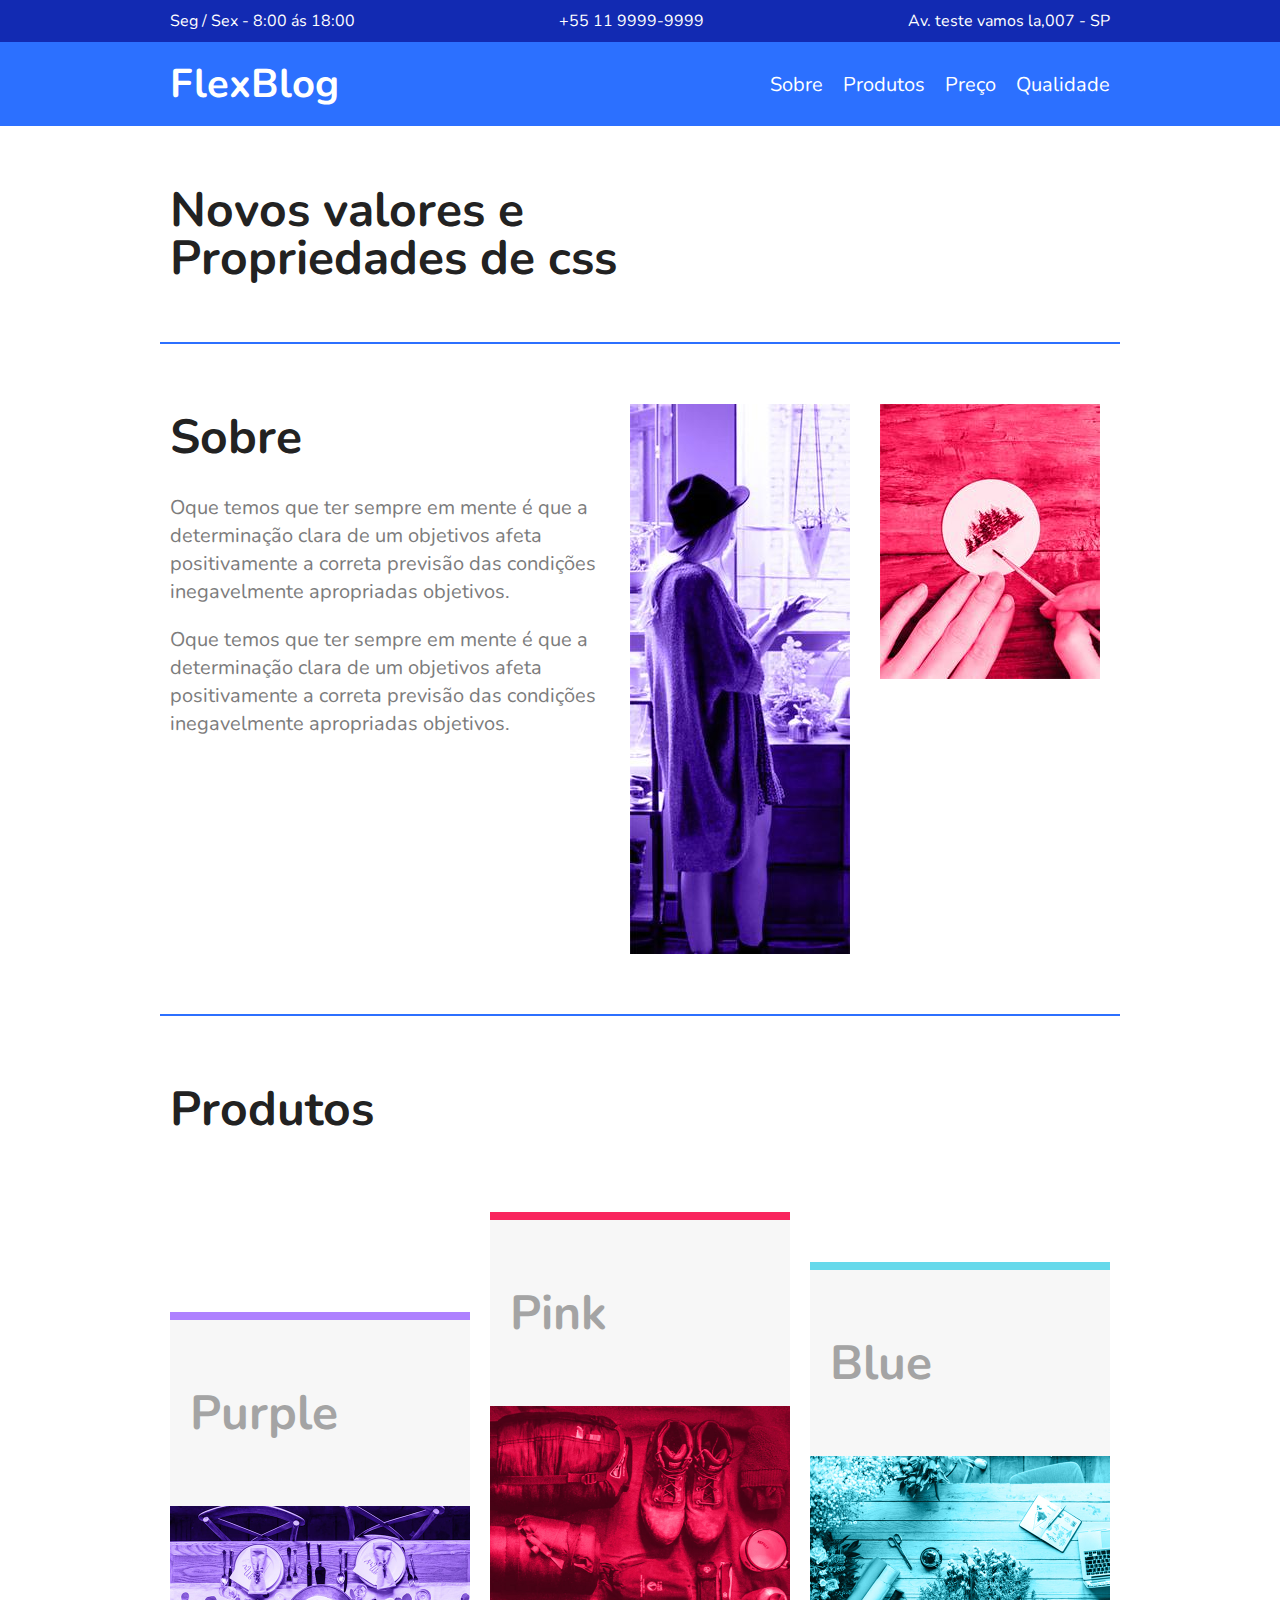
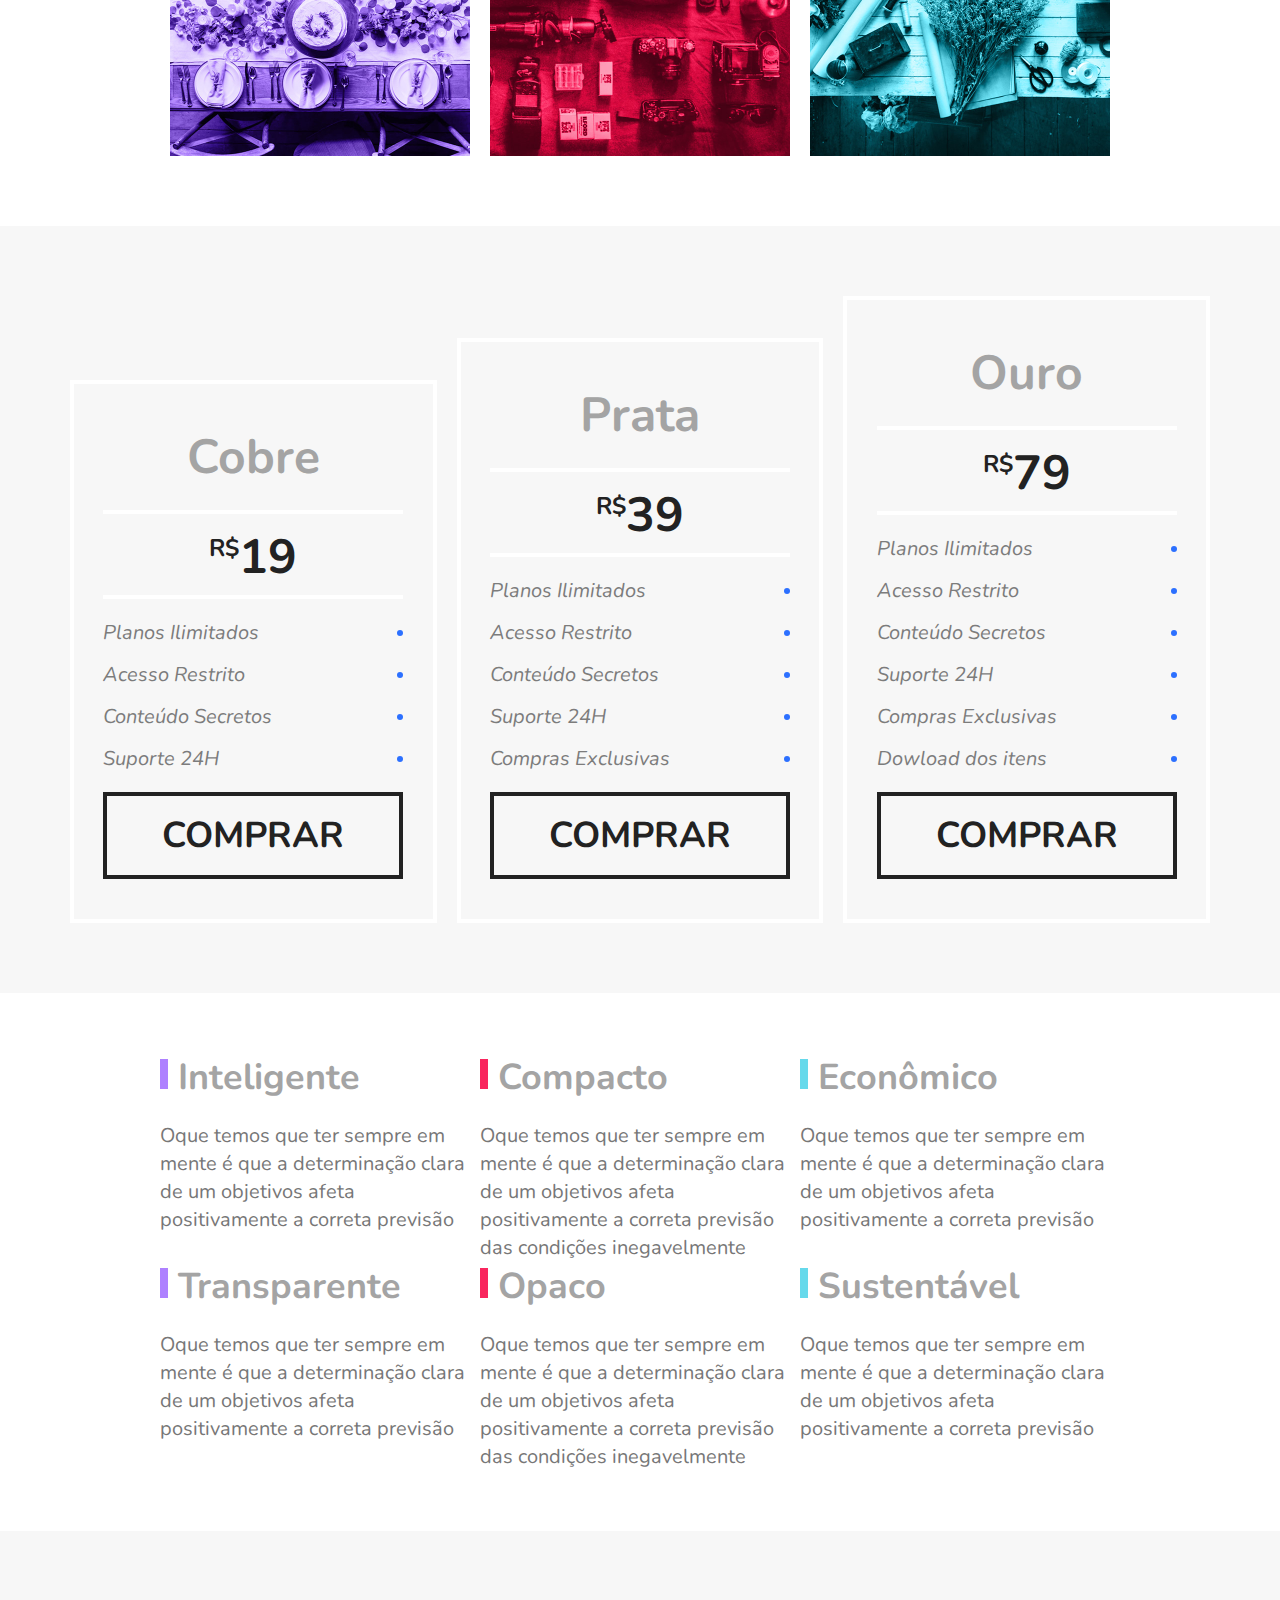
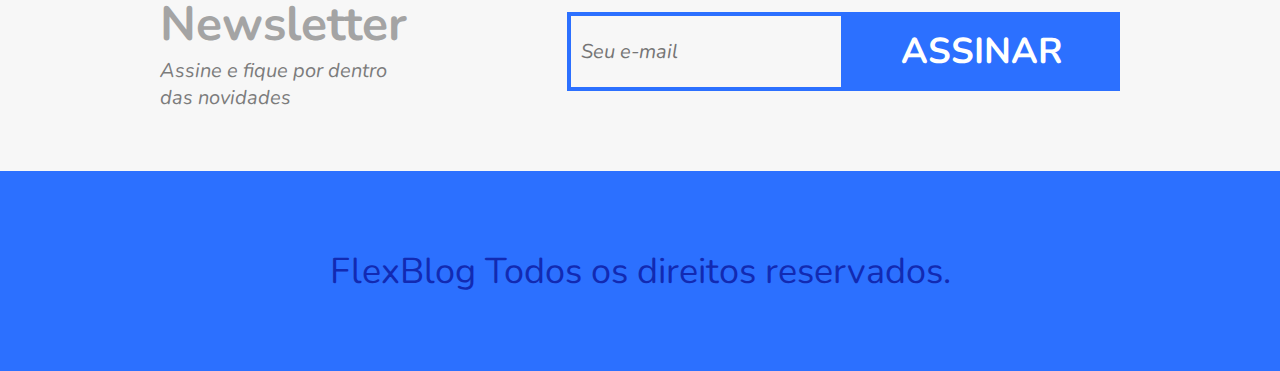
<file: index.html>
<!DOCTYPE html>
<html lang="pr-br">
    <head>
        <meta charset="UTF-8">
        <link rel="stylesheet" href="style.css">
        <meta name="viewport" content="width=device-width, initial-scale=1.0, shrink-to-fit=no">
        <title>FlexBlog</title>
    </head>
    <body>
        <div class="superinfo-bg">
            <div class="superinfo">
                <p>Seg / Sex - 8:00 ás 18:00</p>
                <a href="tel:+551199999999">+55 11 9999-9999</a>
                <p>Av. teste vamos la,007 - SP</p>
            </div>
        </div>

        <header class="menu-bg"> 
            <div class="menu">
                <div class="menu__logo">
                    <a href="#">FlexBlog</a>
                </div>
                <nav class="menu__nav">
                    <ul>
                        <li><a href="#sobre">Sobre</a></li>
                        <li><a href="#protudos">Produtos</a></li>
                        <li><a href="#preco">Preço</a></li>
                        <li><a href="#qualidade">Qualidade</a></li>
                    </ul>
                </nav>
            </div>
        </header>

        <h1 class="intoducao">Novos valores e <br> Propriedades de css </h1>

        <section class="sobre" id="sobre"> 
            <div class="sobre__info">
                <h1>Sobre</h1>
                <p>Oque temos que ter sempre em 
                    mente é que a determinação clara de um objetivos 
                    afeta positivamente a correta previsão das condições inegavelmente apropriadas objetivos.</p>
                <p>Oque temos que ter sempre em 
                    mente é que a determinação clara de um objetivos 
                    afeta positivamente a correta previsão das condições inegavelmente apropriadas objetivos.</p>
            </div>
            <div class="sobre__img">
                <img src="./Flex Box/img/sobre1.jpg" alt="sobre 1">
            </div>
            <div class="sobre__img">
                <img src="./Flex Box/img/sobre2.jpg" alt="sobre 2">
            </div>
        </section>

        <section class="produtos" id="produtos">
            <h1>Produtos</h1>
            <div class="produtos__container">
                <div class="produtos__item purple">
                    <h2>Purple</h2>
                    <img src="./Flex Box/img/produtos1.jpg" alt="produtos 1" srcset="">
                </div>
                <div class="produtos__item pink">
                    <h2>Pink</h2>
                    <img src="./Flex Box/img/produtos2.jpg" alt="produtos 2" srcset="">
                </div>
                <div class="produtos__item Blue">
                    <h2>Blue</h2>
                    <img src="./Flex Box/img/produtos3.jpg" alt="produtos 3" srcset="">
                </div>
            </div>
        </section>
        <section class="preco" id="preco">
            <div class="preco__item">
                <h2>Cobre</h2>
                <span><sup>R$</sup>19</span>
                <ul>
                    <li>Planos Ilimitados</li>
                    <li>Acesso Restrito</li>
                    <li>Conteúdo Secretos</li>
                    <li>Suporte 24H</li>
                </ul>
                <a href="#">Comprar</a>
            </div>
            <div class="preco__item">
                <h2>Prata</h2>
                <span><sup>R$</sup>39</span>
                <ul>
                    <li>Planos Ilimitados</li>
                    <li>Acesso Restrito</li>
                    <li>Conteúdo Secretos</li>
                    <li>Suporte 24H</li>
                    <li>Compras Exclusivas</li>
                </ul>
                <a href="#">Comprar</a>
            </div>
            <div class="preco__item">
                <h2>Ouro</h2>
                <span><sup>R$</sup>79</span>
                <ul>
                    <li>Planos Ilimitados</li>
                    <li>Acesso Restrito</li>
                    <li>Conteúdo Secretos</li>
                    <li>Suporte 24H</li>
                    <li>Compras Exclusivas</li>
                    <li>Dowload dos itens</li>
                </ul>
                <a href="#">Comprar</a>
            </div>
        </section>

        <section class="qualidade" id="qualidade">
            <div class="qualidade__item">
                <h2>Inteligente</h2>
                <p>Oque temos que ter sempre em 
                    mente é que a determinação clara de um objetivos 
                    afeta positivamente a correta previsão</p>
            </div>

            <div class="qualidade__item">
                <h2>Compacto</h2>
                <p>Oque temos que ter sempre em 
                    mente é que a determinação clara de um objetivos 
                    afeta positivamente a correta previsão das condições inegavelmente</p>
            </div>

            <div class="qualidade__item">
                <h2>Econômico</h2>
                <p>Oque temos que ter sempre em 
                    mente é que a determinação clara de um objetivos 
                    afeta positivamente a correta previsão</p>
            </div>

            <div class="qualidade__item">
                <h2>Transparente</h2>
                <p>Oque temos que ter sempre em 
                    mente é que a determinação clara de um objetivos 
                    afeta positivamente a correta previsão</p>
            </div>

            <div class="qualidade__item">
                <h2>Opaco</h2>
                <p>Oque temos que ter sempre em 
                    mente é que a determinação clara de um objetivos 
                    afeta positivamente a correta previsão das condições inegavelmente</p>
            </div>

            <div class="qualidade__item">
                <h2>Sustentável</h2>
                <p>Oque temos que ter sempre em 
                    mente é que a determinação clara de um objetivos 
                    afeta positivamente a correta previsão</p>
            </div>
        </section>

        <section class="newsletter">
            <div class="newsletter__info">
                <h1>Newsletter</h1>
                <p>Assine e fique por dentro das novidades</p>
            </div>
            <form class="newsletter__form">
                <input type="text" placeholder="Seu e-mail">
                <button type="submit">Assinar</button>
            </form>
        </section>

        <footer class="footer">
            <p>FlexBlog Todos os direitos reservados.</p>
        </footer>
        <script src="../javascript/script.js"></script>
    </body>
</html>
</file>
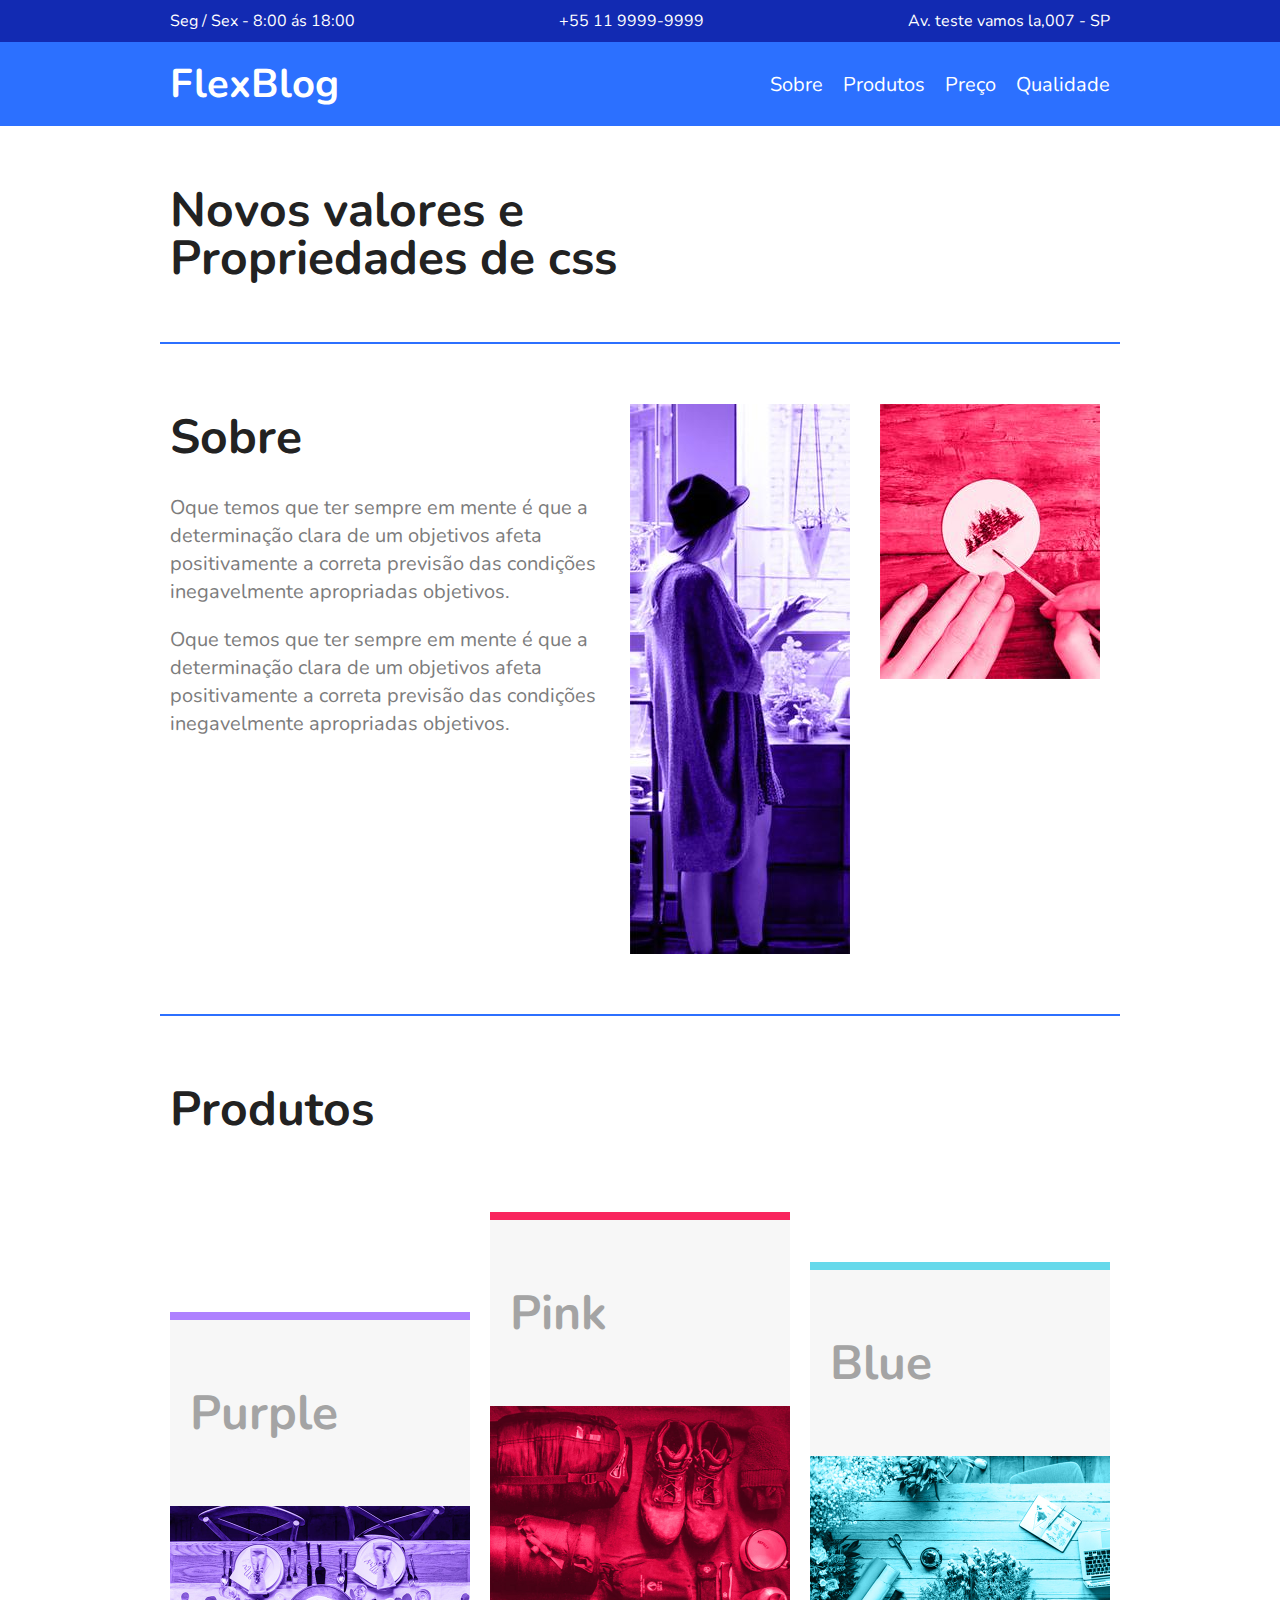
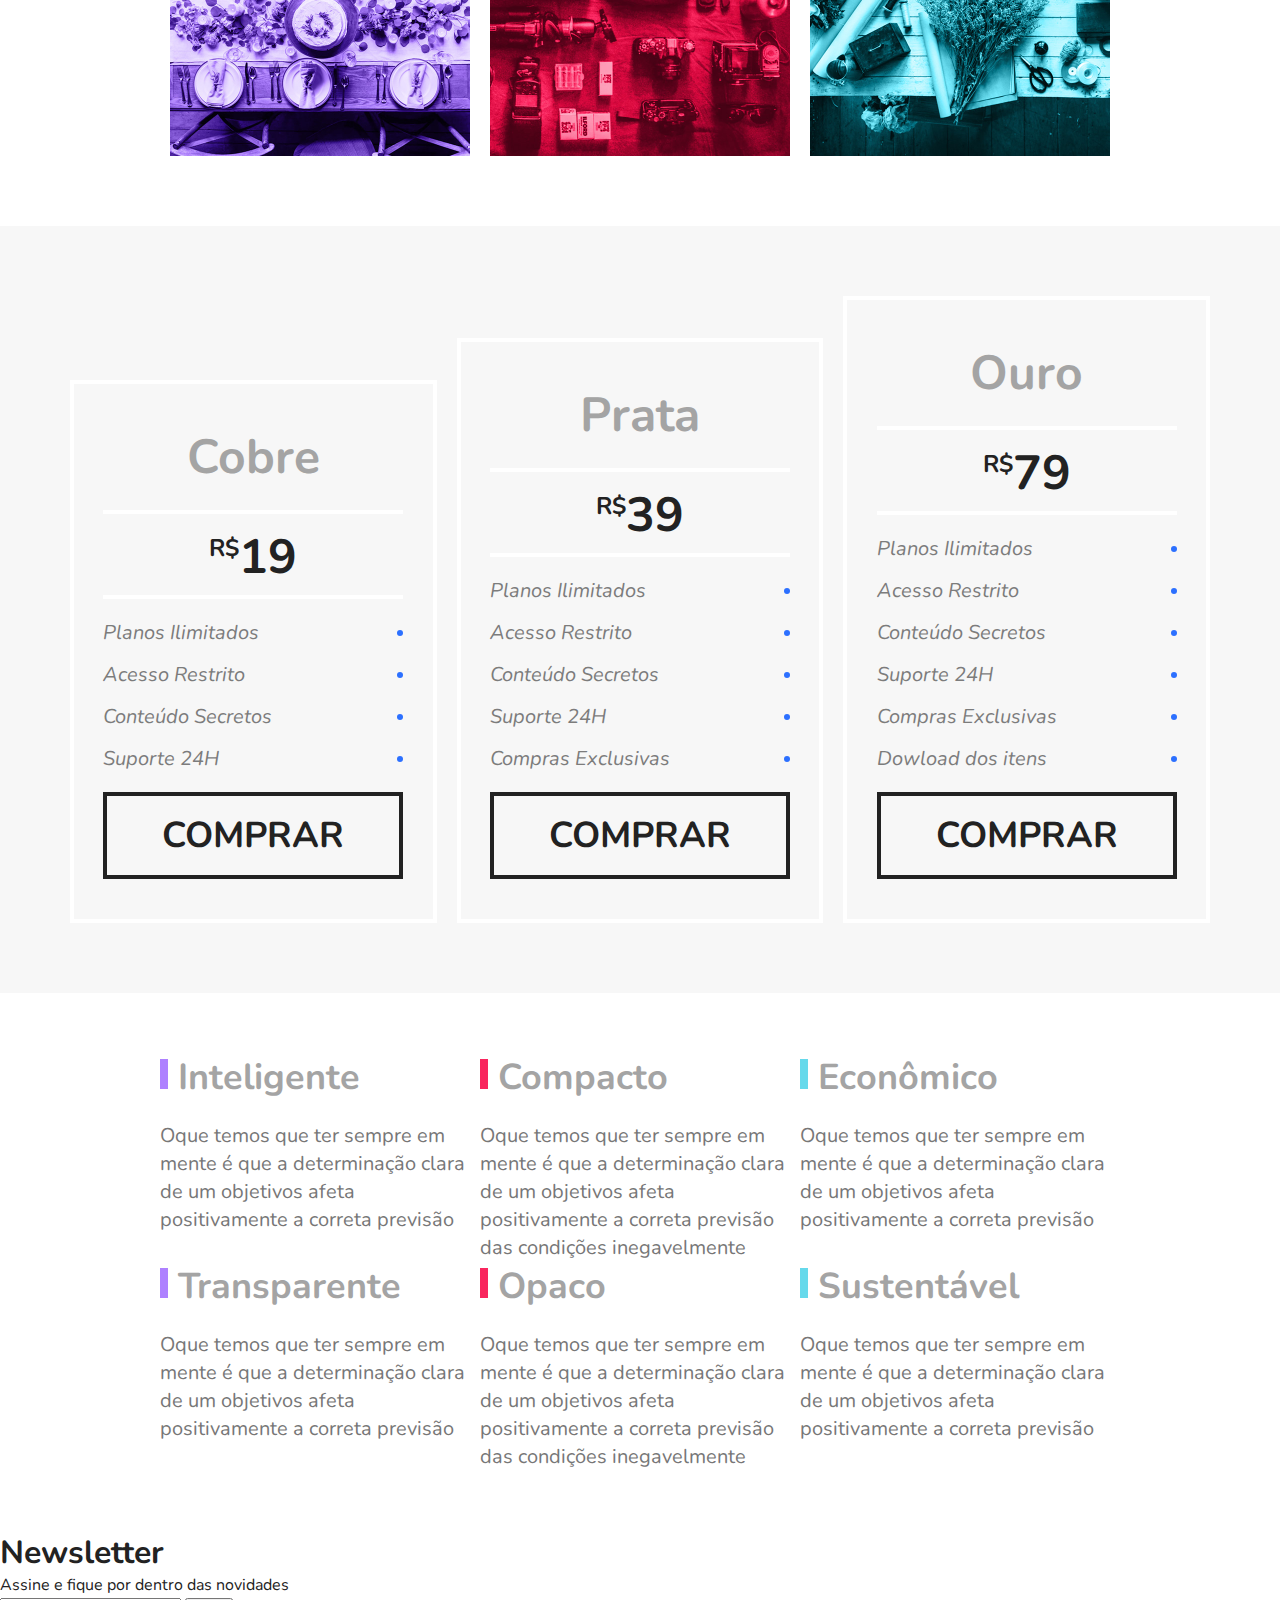
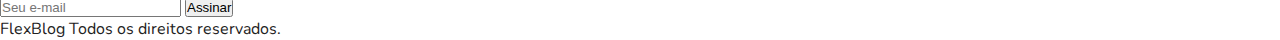
<file: Flex Box/index.html>
<!DOCTYPE html>
<html lang="pr-br">
    <head>
        <meta charset="UTF-8">
        <link rel="stylesheet" href="style.css">
        <meta name="viewport" content="width=device-width, initial-scale=1.0, shrink-to-fit=no">
        <title>FlexBlog</title>
    </head>
    <body>
        <div class="superinfo-bg">
            <div class="superinfo">
                <p>Seg / Sex - 8:00 ás 18:00</p>
                <a href="tel:+551199999999">+55 11 9999-9999</a>
                <p>Av. teste vamos la,007 - SP</p>
            </div>
        </div>

        <header class="menu-bg"> 
            <div class="menu">
                <div class="menu__logo">
                    <a href="#">FlexBlog</a>
                </div>
                <nav class="menu__nav">
                    <ul>
                        <li><a href="#sobre">Sobre</a></li>
                        <li><a href="#protudos">Produtos</a></li>
                        <li><a href="#preco">Preço</a></li>
                        <li><a href="#qualidade">Qualidade</a></li>
                    </ul>
                </nav>
            </div>
        </header>

        <h1 class="intoducao">Novos valores e <br> Propriedades de css </h1>

        <section class="sobre" id="sobre"> 
            <div class="sobre__info">
                <h1>Sobre</h1>
                <p>Oque temos que ter sempre em 
                    mente é que a determinação clara de um objetivos 
                    afeta positivamente a correta previsão das condições inegavelmente apropriadas objetivos.</p>
                <p>Oque temos que ter sempre em 
                    mente é que a determinação clara de um objetivos 
                    afeta positivamente a correta previsão das condições inegavelmente apropriadas objetivos.</p>
            </div>
            <div class="sobre__img">
                <img src="./img/sobre1.jpg" alt="sobre 1">
            </div>
            <div class="sobre__img">
                <img src="./img/sobre2.jpg" alt="sobre 2">
            </div>
        </section>

        <section class="produtos" id="produtos">
            <h1>Produtos</h1>
            <div class="produtos__container">
                <div class="produtos__item purple">
                    <h2>Purple</h2>
                    <img src="./img/produtos1.jpg" alt="produtos 1" srcset="">
                </div>
                <div class="produtos__item pink">
                    <h2>Pink</h2>
                    <img src="./img/produtos2.jpg" alt="produtos 2" srcset="">
                </div>
                <div class="produtos__item Blue">
                    <h2>Blue</h2>
                    <img src="./img/produtos3.jpg" alt="produtos 3" srcset="">
                </div>
            </div>
        </section>
        <section class="preco" id="preco">
            <div class="preco__item">
                <h2>Cobre</h2>
                <span><sup>R$</sup>19</span>
                <ul>
                    <li>Planos Ilimitados</li>
                    <li>Acesso Restrito</li>
                    <li>Conteúdo Secretos</li>
                    <li>Suporte 24H</li>
                </ul>
                <a href="#">Comprar</a>
            </div>
            <div class="preco__item">
                <h2>Prata</h2>
                <span><sup>R$</sup>39</span>
                <ul>
                    <li>Planos Ilimitados</li>
                    <li>Acesso Restrito</li>
                    <li>Conteúdo Secretos</li>
                    <li>Suporte 24H</li>
                    <li>Compras Exclusivas</li>
                </ul>
                <a href="#">Comprar</a>
            </div>
            <div class="preco__item">
                <h2>Ouro</h2>
                <span><sup>R$</sup>79</span>
                <ul>
                    <li>Planos Ilimitados</li>
                    <li>Acesso Restrito</li>
                    <li>Conteúdo Secretos</li>
                    <li>Suporte 24H</li>
                    <li>Compras Exclusivas</li>
                    <li>Dowload dos itens</li>
                </ul>
                <a href="#">Comprar</a>
            </div>
        </section>

        <section class="qualidade" id="qualidade">
            <div class="qualidade__item">
                <h2>Inteligente</h2>
                <p>Oque temos que ter sempre em 
                    mente é que a determinação clara de um objetivos 
                    afeta positivamente a correta previsão</p>
            </div>

            <div class="qualidade__item">
                <h2>Compacto</h2>
                <p>Oque temos que ter sempre em 
                    mente é que a determinação clara de um objetivos 
                    afeta positivamente a correta previsão das condições inegavelmente</p>
            </div>

            <div class="qualidade__item">
                <h2>Econômico</h2>
                <p>Oque temos que ter sempre em 
                    mente é que a determinação clara de um objetivos 
                    afeta positivamente a correta previsão</p>
            </div>

            <div class="qualidade__item">
                <h2>Transparente</h2>
                <p>Oque temos que ter sempre em 
                    mente é que a determinação clara de um objetivos 
                    afeta positivamente a correta previsão</p>
            </div>

            <div class="qualidade__item">
                <h2>Opaco</h2>
                <p>Oque temos que ter sempre em 
                    mente é que a determinação clara de um objetivos 
                    afeta positivamente a correta previsão das condições inegavelmente</p>
            </div>

            <div class="qualidade__item">
                <h2>Sustentável</h2>
                <p>Oque temos que ter sempre em 
                    mente é que a determinação clara de um objetivos 
                    afeta positivamente a correta previsão</p>
            </div>
        </section>

        <section class="newsletter">
            <div class="newsletter__info">
                <h1>Newsletter</h1>
                <p>Assine e fique por dentro das novidades</p>
            </div>
            <form class="newsletter__form">
                <input type="text" placeholder="Seu e-mail">
                <button type="submit">Assinar</button>
            </form>
        </section>

        <footer class="footer">
            <p>FlexBlog Todos os direitos reservados.</p>
        </footer>
        <script src="../javascript/script.js"></script>
    </body>
</html>
</file>
<file: style.css>
@import url('https://fonts.googleapis.com/css2?family=Nunito:ital,wght@0,400;0,700;1,400&display=swap');

*{
    margin: 0;
    padding: 0;
    box-sizing: border-box;
}

body{
    font-family: "Nunito", Helvetica, Arial,sans-serif;
    color: #222;
}

ul{
   list-style: none; 
}

a{
    text-decoration: none;
}

img{
    display: block;
    max-width: 100%;
}

/* Super info */

.superinfo-bg{
    background-color: #122ab2;
    color: white;
}

.superinfo {
    max-width: 960px;
    margin: 0 auto;
    display: flex;
    justify-content: space-between;
    flex-wrap: wrap;
    padding-top: 10px;
}

.superinfo p,
.superinfo a{
    margin: 0 10px 10px 10px;
}

.superinfo a {
    color: white;
}

/* Menu */

.menu-bg{
    background-color: #2c70ff;
}

.menu{
    max-width: 960px;
    margin: 0 auto;
    padding: 15px 0;
    display: flex;
    flex-wrap: wrap;
    justify-content: space-between;
    align-items: center;
}

.menu a{
    color: white;
}

.menu__logo a{
    font-size: 2.5em;
    font-weight: bold;
    margin: 0 10px;
}

.menu__nav ul{
    display: flex;
    flex-wrap: wrap;
}

.menu__nav a{
    font-size: 1.25em;
    display: block;
    padding: 10px;
}

.menu__nav a:hover {
    color: #122ab2;
}

/* introdução */

.intoducao{
    font-size: 3em;
    line-height: 1;
    max-width: 960px;
    margin: 0 auto;
    padding: 60px 10px;
}

/* sobre */

.sobre{
    border-top: 2px solid #2c70ff;
    border-bottom: 2px solid #2c70ff;
    max-width: 960px;
    margin: 0 auto;
    padding: 60px 0;
    display: flex;
    flex-wrap: wrap;
}

.sobre__info{
    flex: 2 1 300px;
    margin: 0 10px;
}

.sobre__info h1{
    font-size: 3em;
    margin-bottom: .5em;
}

.sobre__info p{
    font-size: 1.25em;
    line-height: 1.4;
    margin-bottom: 1em;
    color: #7c7c7c;
}

.sobre__img {
    flex: 1 1 160px;
    margin: 0 10px;
}
/* produtos */

.produtos{
    max-width: 960px;
    margin: 60px auto;
}

.produtos h1{
    font-size: 3em;
    margin: 0 10px 60px 10px;
}
.produtos__container{
    display: flex;
    flex-wrap: wrap;
    align-items: flex-end;
}
.produtos__item{
    flex: 1 1 175px;
    margin: 10px;
}

.produtos__item h2{
    font-size: 3em;
    color: #a4a4a4;
    background: #f7f7f7;
    padding: 60px 20px;
}

.purple {
    border-top: 8px solid #ae81ff;
}

.pink {
    border-top: 8px solid #f9265e;
}

.Blue {
    border-top: 8px solid #66d9eb;
}

/* preco */
.preco{
    background: #f7f7f7;
    padding: 60px;
    display: flex;
    flex-wrap: wrap;
    align-items: flex-end;
}

.preco__item{
    flex: 1 1 260px;
    border: 4px solid white;
    padding: 20px;
    margin: 10px;
}

.preco__item h2{
    font-size: 3em;
    color: #a4a4a4;
    text-align: center;
    margin-top: 20px;
}

.preco__item span{
    max-width: 300px;
    margin: 20px auto;
    display: block;
    font-size: 3em;
    text-align: center;
    font-weight: bold;
    padding: 10px 0 5px 0;
    border-top: 4px solid white;
    border-bottom: 4px solid white;
}

.preco__item sup{
    font-size: 1.5rem;
}

.preco__item ul{
    max-width: 300px;
    margin: 20px auto;
    font-size: 1.25em;
    font-style: italic;
    color: #7c7c7c;
}

.preco__item li{
    display: flex;
    justify-content: space-between;
    align-items: center;
    margin-bottom: 15px;
}

.preco__item li::after{
    content: '';
    display: block;
    width: 6px;
    height: 6px;
    border-radius: 50%;
    background-color: #2c70ff;
}

.preco__item a{
    max-width: 300px;
    display: block;
    margin: 20px auto;
    border: 4px solid;
    color: #222222;
    text-transform: uppercase;
    font-weight: bold;
    font-size: 2.25em;
    padding: 15px 0;
    text-align: center;
}

@media (max-width: 800px){
    .preco{
        padding-left: 10px;
        padding-right: 10PX;
    }

    .preco .preco__item:nth-child(3){
        order: -2;
    }

    .preco .preco__item:nth-child(2){
        order: -1;
    }
}
/* qualidade */

.qualidade{
    max-width: 960px;
    margin: 60px auto;
    display: flex;
    flex-wrap: wrap;
}

.qualidade__item{
    flex: 1 1 300px;
    margin: 20 10px;
}

.qualidade__item h2{
    font-size: 2.25em;
    color: #a4a4a4;
    margin-bottom: 20px;
}

.qualidade__item h2::before{
    content: '';
    display: inline-block;
    width: 8px;
    height: 30px;
    margin-right: 10px;
    background: blue;
}

.qualidade__item:nth-of-type(3n+1) h2::before{
    background: #ae81ff;
}

.qualidade__item:nth-of-type(3n+2) h2::before{
    background: #f9265e;
}

.qualidade__item:nth-of-type(3n+3) h2::before{
    background: #66d9eb;
}

.qualidade__item p{
    font-size: 1.25em;
    line-height: 1.4;
    color: #777; 
}

/* newsletter  */

.newsletter{
    background: #f7f7f7;
    padding: 60px calc((100% - 980px)/2);
    display: flex;
    flex-wrap: wrap;
}

.newsletter__info{
    flex: 1 1 240px;
    margin: 0 10px; 
}

.newsletter__info h1{
    font-size: 3em;
    color: #a4a4a4;
}

.newsletter__info p{
    font-size: 1.25em;
    font-style: italic;
    max-width: 230px;
    color: #7c7c7c;
}

.newsletter__form {
    flex: 2 1 260px;
    margin: 0 10px;
    align-self:center;
    display: flex;
    flex-wrap: wrap; 
}

.newsletter__form input{
    flex: 3 1 200px;
    font-size: 1.25em;
    color: #7c7c7c;
    font-style: italic;
    font-family: "Nunito", Helvetica, Arial,sans-serif;
    border: 4px solid #2c70ff;
    background: transparent;
    padding: 15px 10px;
    margin: 0;
    border-radius: 0px;
}

.newsletter__form button{
    flex: 1 1 260px;
    font-family: "Nunito", Helvetica, Arial,sans-serif;
    font-size: 2.25em;
    font-weight: bold;
    text-transform: uppercase;
    background: #2c70ff;
    color: white;
    margin: 0px;
    cursor: pointer;
    border: 0px;
    padding: 15px 10px;
}

@media (max-width: 600px){
    .newsletter__form button{
        font-size: 1.5em;
    }
}

/* footer */
.footer{
    display: flex;
    background: #2c70ff;
    height: 200px;
    align-items: center;
}

.footer p{
    flex: 1;
    text-align: center;
    font-size: 2.25em;
    color: #122ab2;
}
</file>
<file: Flex Box/style.css>
@import url('https://fonts.googleapis.com/css2?family=Nunito:ital,wght@0,400;0,700;1,400&display=swap');

*{
    margin: 0;
    padding: 0;
    box-sizing: border-box;
}

body{
    font-family: "Nunito", Helvetica, Arial,sans-serif;
    color: #222;
}

ul{
   list-style: none; 
}

a{
    text-decoration: none;
}

img{
    display: block;
    max-width: 100%;
}

/* Super info */

.superinfo-bg{
    background-color: #122ab2;
    color: white;
}

.superinfo {
    max-width: 960px;
    margin: 0 auto;
    display: flex;
    justify-content: space-between;
    flex-wrap: wrap;
    padding-top: 10px;
}

.superinfo p,
.superinfo a{
    margin: 0 10px 10px 10px;
}

.superinfo a {
    color: white;
}

/* Menu */

.menu-bg{
    background-color: #2c70ff;
}

.menu{
    max-width: 960px;
    margin: 0 auto;
    padding: 15px 0;
    display: flex;
    flex-wrap: wrap;
    justify-content: space-between;
    align-items: center;
}

.menu a{
    color: white;
}

.menu__logo a{
    font-size: 2.5em;
    font-weight: bold;
    margin: 0 10px;
}

.menu__nav ul{
    display: flex;
    flex-wrap: wrap;
}

.menu__nav a{
    font-size: 1.25em;
    display: block;
    padding: 10px;
}

.menu__nav a:hover {
    color: #122ab2;
}

/* introdução */

.intoducao{
    font-size: 3em;
    line-height: 1;
    max-width: 960px;
    margin: 0 auto;
    padding: 60px 10px;
}

/* sobre */

.sobre{
    border-top: 2px solid #2c70ff;
    border-bottom: 2px solid #2c70ff;
    max-width: 960px;
    margin: 0 auto;
    padding: 60px 0;
    display: flex;
    flex-wrap: wrap;
}

.sobre__info{
    flex: 2 1 300px;
    margin: 0 10px;
}

.sobre__info h1{
    font-size: 3em;
    margin-bottom: .5em;
}

.sobre__info p{
    font-size: 1.25em;
    line-height: 1.4;
    margin-bottom: 1em;
    color: #7c7c7c;
}

.sobre__img {
    flex: 1 1 160px;
    margin: 0 10px;
}
/* produtos */

.produtos{
    max-width: 960px;
    margin: 60px auto;
}

.produtos h1{
    font-size: 3em;
    margin: 0 10px 60px 10px;
}
.produtos__container{
    display: flex;
    flex-wrap: wrap;
    align-items: flex-end;
}
.produtos__item{
    flex: 1 1 175px;
    margin: 10px;
}

.produtos__item h2{
    font-size: 3em;
    color: #a4a4a4;
    background: #f7f7f7;
    padding: 60px 20px;
}

.purple {
    border-top: 8px solid #ae81ff;
}

.pink {
    border-top: 8px solid #f9265e;
}

.Blue {
    border-top: 8px solid #66d9eb;
}

/* preco */
.preco{
    background: #f7f7f7;
    padding: 60px;
    display: flex;
    flex-wrap: wrap;
    align-items: flex-end;
}

.preco__item{
    flex: 1 1 260px;
    border: 4px solid white;
    padding: 20px;
    margin: 10px;
}

.preco__item h2{
    font-size: 3em;
    color: #a4a4a4;
    text-align: center;
    margin-top: 20px;
}

.preco__item span{
    max-width: 300px;
    margin: 20px auto;
    display: block;
    font-size: 3em;
    text-align: center;
    font-weight: bold;
    padding: 10px 0 5px 0;
    border-top: 4px solid white;
    border-bottom: 4px solid white;
}

.preco__item sup{
    font-size: 1.5rem;
}

.preco__item ul{
    max-width: 300px;
    margin: 20px auto;
    font-size: 1.25em;
    font-style: italic;
    color: #7c7c7c;
}

.preco__item li{
    display: flex;
    justify-content: space-between;
    align-items: center;
    margin-bottom: 15px;
}

.preco__item li::after{
    content: '';
    display: block;
    width: 6px;
    height: 6px;
    border-radius: 50%;
    background-color: #2c70ff;
}

.preco__item a{
    max-width: 300px;
    display: block;
    margin: 20px auto;
    border: 4px solid;
    color: #222222;
    text-transform: uppercase;
    font-weight: bold;
    font-size: 2.25em;
    padding: 15px 0;
    text-align: center;
}

@media (max-width: 800px){
    .preco{
        padding-left: 10px;
        padding-right: 10PX;
    }

    .preco .preco__item:nth-child(3){
        order: -2;
    }

    .preco .preco__item:nth-child(2){
        order: -1;
    }
}
/* qualidade */

.qualidade{
    max-width: 960px;
    margin: 60px auto;
    display: flex;
    flex-wrap: wrap;
}

.qualidade__item{
    flex: 1 1 300px;
    margin: 20 10px;
}

.qualidade__item h2{
    font-size: 2.25em;
    color: #a4a4a4;
    margin-bottom: 20px;
}

.qualidade__item h2::before{
    content: '';
    display: inline-block;
    width: 8px;
    height: 30px;
    margin-right: 10px;
    background: blue;
}

.qualidade__item:nth-of-type(3n+1) h2::before{
    background: #ae81ff;
}

.qualidade__item:nth-of-type(3n+2) h2::before{
    background: #f9265e;
}

.qualidade__item:nth-of-type(3n+3) h2::before{
    background: #66d9eb;
}

.qualidade__item p{
    font-size: 1.25em;
    line-height: 1.4;
    color: #777; 
}
</file>
